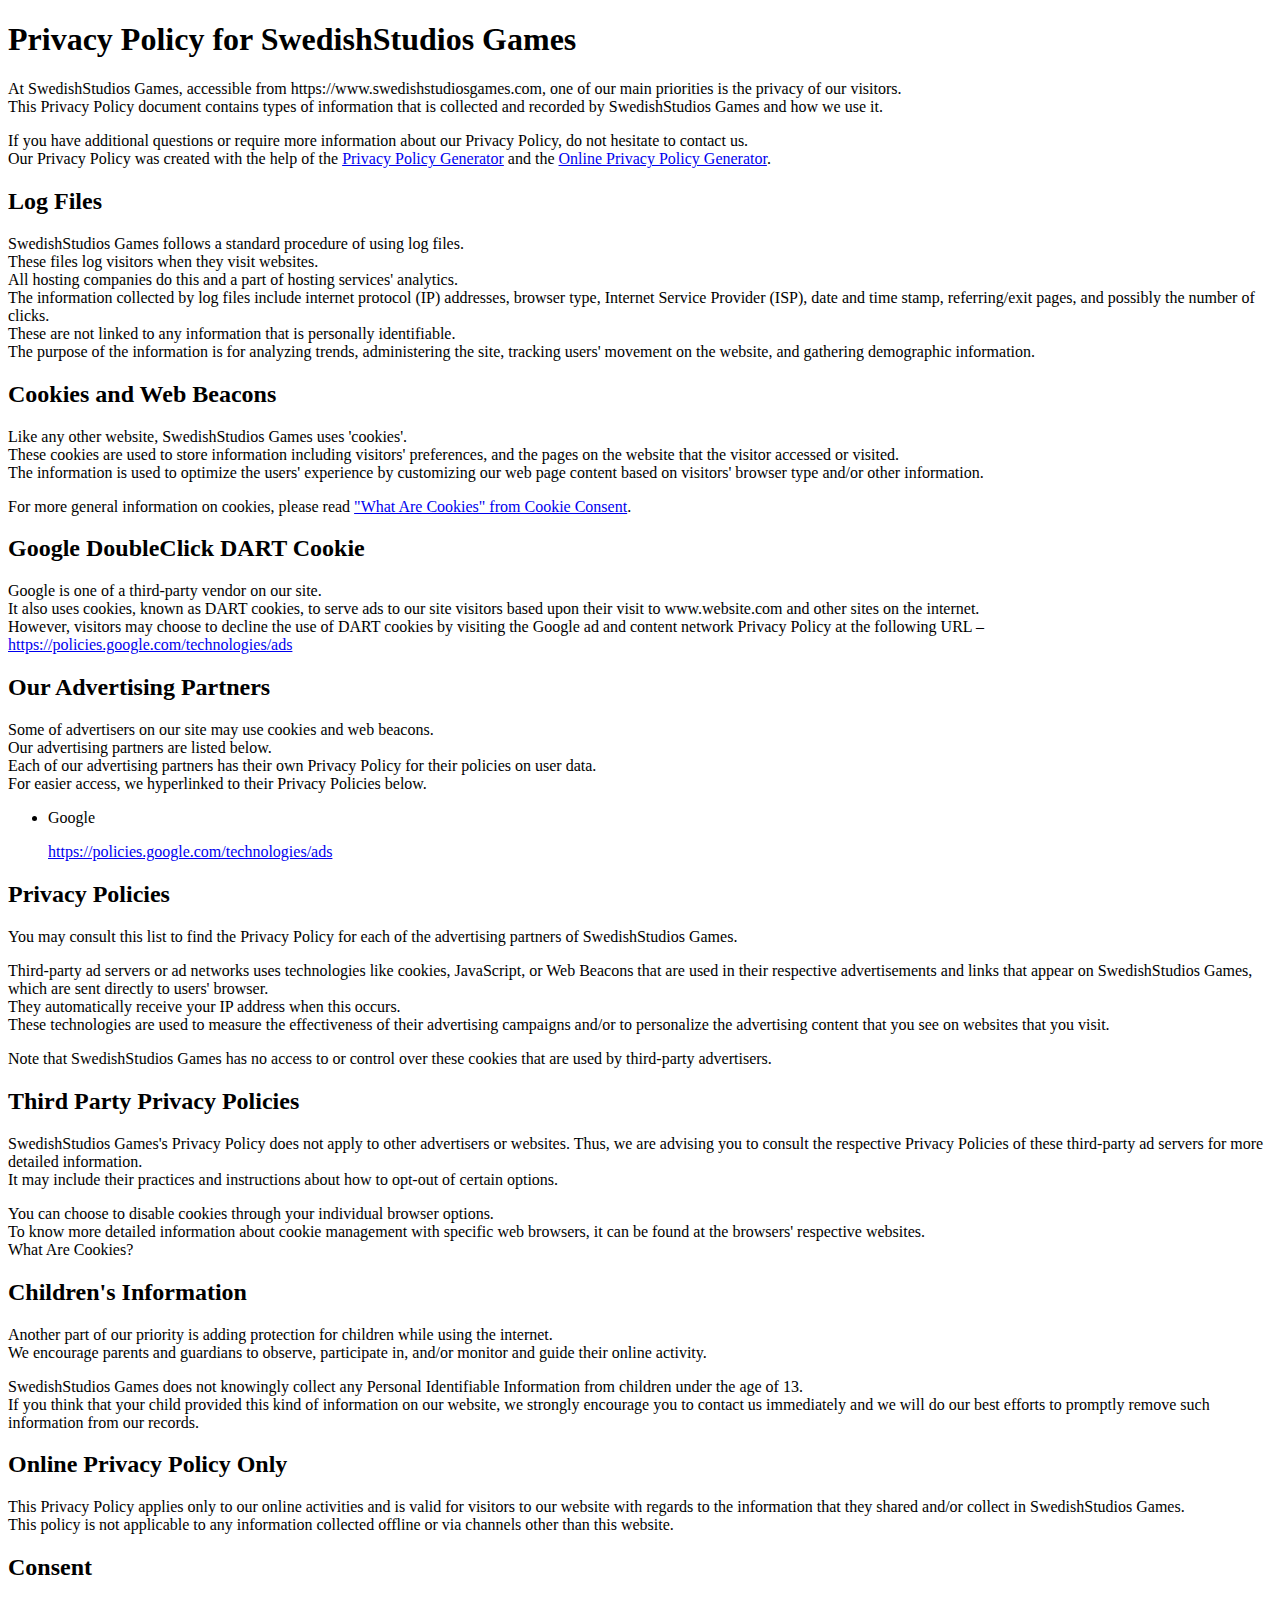
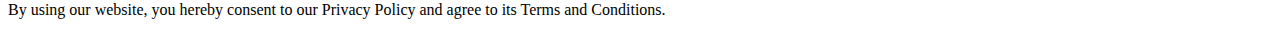
<file: privacy.html>
<!doctype html>
<html lang="en-us">
  <head>
   </head>
  <body>
    <h1>Privacy Policy for SwedishStudios Games</h1>
    <p>At SwedishStudios Games, accessible from https://www.swedishstudiosgames.com, one of our main priorities is the privacy of our visitors.<br>This Privacy Policy document contains types of information that is collected and recorded by SwedishStudios Games and how we use it.</p>
    <p>If you have additional questions or require more information about our Privacy Policy, do not hesitate to contact us.<br>Our Privacy Policy was created with the help of the <a href="https://www.generateprivacypolicy.com">Privacy Policy Generator</a> and the <a href="https://www.privacypolicies.com/privacy-policy-generator/">Online Privacy Policy Generator</a>.</p>
    <h2>Log Files</h2>
    <p>SwedishStudios Games follows a standard procedure of using log files.<br>These files log visitors when they visit websites.<br>All hosting companies do this and a part of hosting services' analytics.<br>The information collected by log files include internet protocol (IP) addresses, browser type, Internet Service Provider (ISP), date and time stamp, referring/exit pages, and possibly the number of clicks.<br>These are not linked to any information that is personally identifiable.<br>The purpose of the information is for analyzing trends, administering the site, tracking users' movement on the website, and gathering demographic information.</p>
    <h2>Cookies and Web Beacons</h2>
    <p>Like any other website, SwedishStudios Games uses 'cookies'.<br>These cookies are used to store information including visitors' preferences, and the pages on the website that the visitor accessed or visited.<br>The information is used to optimize the users' experience by customizing our web page content based on visitors' browser type and/or other information.</p>
    <p>For more general information on cookies, please read <a href="https://www.cookieconsent.com/what-are-cookies/">"What Are Cookies" from Cookie Consent</a>.</p>
    <h2>Google DoubleClick DART Cookie</h2>
    <p>Google is one of a third-party vendor on our site.<br>It also uses cookies, known as DART cookies, to serve ads to our site visitors based upon their visit to www.website.com and other sites on the internet.<br>However, visitors may choose to decline the use of DART cookies by visiting the Google ad and content network Privacy Policy at the following URL – <a href="https://policies.google.com/technologies/ads">https://policies.google.com/technologies/ads</a></p>
    <h2>Our Advertising Partners</h2>
    <p>Some of advertisers on our site may use cookies and web beacons.<br>Our advertising partners are listed below.<br>Each of our advertising partners has their own Privacy Policy for their policies on user data.<br>For easier access, we hyperlinked to their Privacy Policies below.</p>
    <ul>
      <li>
        <p>Google</p>
        <p>
          <a href="https://policies.google.com/technologies/ads">https://policies.google.com/technologies/ads</a>
         </p>
       </li>
     </ul>
    <h2>Privacy Policies</h2>
    <P>You may consult this list to find the Privacy Policy for each of the advertising partners of SwedishStudios Games.</p>
    <p>Third-party ad servers or ad networks uses technologies like cookies, JavaScript, or Web Beacons that are used in their respective advertisements and links that appear on SwedishStudios Games, which are sent directly to users' browser.<br>They automatically receive your IP address when this occurs.<br>These technologies are used to measure the effectiveness of their advertising campaigns and/or to personalize the advertising content that you see on websites that you visit.</p>
    <p>Note that SwedishStudios Games has no access to or control over these cookies that are used by third-party advertisers.</p>
    <h2>Third Party Privacy Policies</h2>
    <p>SwedishStudios Games's Privacy Policy does not apply to other advertisers or websites. Thus, we are advising you to consult the respective Privacy Policies of these third-party ad servers for more detailed information.<br>It may include their practices and instructions about how to opt-out of certain options.</p>
    <p>You can choose to disable cookies through your individual browser options.<br>To know more detailed information about cookie management with specific web browsers, it can be found at the browsers' respective websites.<br>What Are Cookies?</p>
    <h2>Children's Information</h2>
    <p>Another part of our priority is adding protection for children while using the internet.<br>We encourage parents and guardians to observe, participate in, and/or monitor and guide their online activity.</p>
    <p>SwedishStudios Games does not knowingly collect any Personal Identifiable Information from children under the age of 13.<br>If you think that your child provided this kind of information on our website, we strongly encourage you to contact us immediately and we will do our best efforts to promptly remove such information from our records.</p>
    <h2>Online Privacy Policy Only</h2>
    <p>This Privacy Policy applies only to our online activities and is valid for visitors to our website with regards to the information that they shared and/or collect in SwedishStudios Games.<br>This policy is not applicable to any information collected offline or via channels other than this website.</p>
    <h2>Consent</h2>
    <p>By using our website, you hereby consent to our Privacy Policy and agree to its Terms and Conditions.</p>
   </body>
 </html>
</file>
